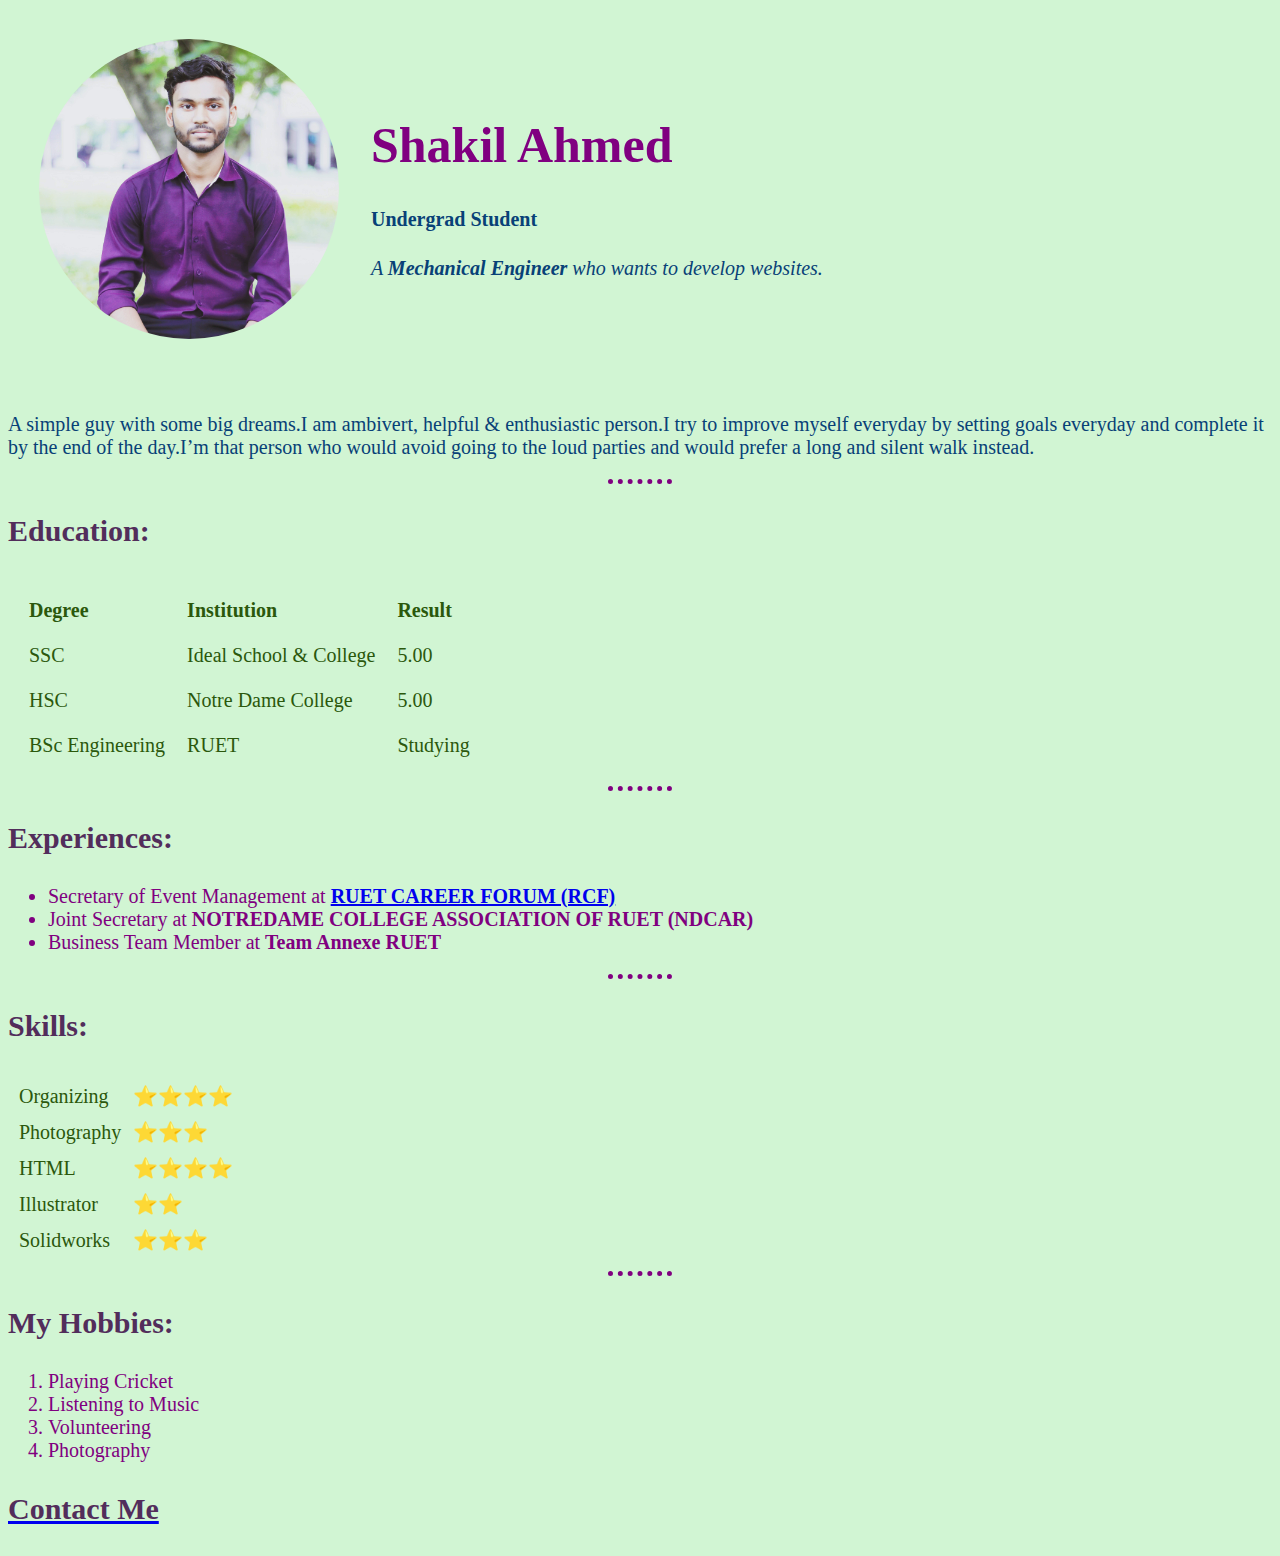
<file: index.html>
<!DOCTYPE html>
<html lang="en" dir="ltr">

<head>
  <meta charset="utf-8">
  <title>Shakil Ahmed-Pesonal Site</title>
  <link rel="stylesheet" href="styles.css">
</head>

<body>
  <table cellspacing="30">
    <tr>
      <td><img src="Ahmed.jpg" alt="Shakil's Profile Picture" width="300" height="300"></td>
      <td>
        <h1>Shakil Ahmed</h1>
        <h4><strong>Undergrad Student</strong></h4>
        <p><em>A <strong>Mechanical Engineer</strong> who wants to develop websites.</em></p>
      </td>
    </tr>
  </table>
  <br />
  <p>
    A simple guy with some big dreams.I am ambivert, helpful & enthusiastic person.I try to improve myself everyday by setting goals everyday and complete it by the end of the day.I’m that person who would avoid going to the loud parties and would
    prefer a long and silent walk instead.
  </p>
  <hr size="2" noshade>
  <h3>Education:</h3>
  <table cellspacing="20">
    <tr>
      <th>Degree</th>
      <th>Institution</th>
      <th>Result</th>
    </tr>
    <tr>
      <td>SSC</td>
      <td>Ideal School & College</td>
      <td>5.00</td>
    </tr>
    <tr>
      <td>HSC</td>
      <td>Notre Dame College</td>
      <td>5.00</td>
    </tr>
    <tr>
      <td>BSc Engineering</td>
      <td>RUET</td>
      <td>Studying</td>
    </tr>
  </table>
  <hr size="2" noshade>
  <h3>Experiences:</h3>
  <ul>
    <li>Secretary of Event Management at <strong><a href="https://www.linkedin.com/company/ruet-career-forum">RUET CAREER FORUM (RCF)</a></strong></li>
    <li>Joint Secretary at <strong>NOTREDAME COLLEGE ASSOCIATION OF RUET (NDCAR)</strong></li>
    <li>Business Team Member at <strong>Team Annexe RUET</strong></li>
  </ul>
  <hr size="2" noshade>
  <h3>Skills:</h3>
  <table cellspacing="10">
    <tr>
      <td>Organizing</td>
      <td>⭐⭐⭐⭐</td>
    </tr>
    <tr>
      <td>Photography</td>
      <td>⭐⭐⭐</td>
    </tr>
    <tr>
      <td>HTML</td>
      <td>⭐⭐⭐⭐</td>
    </tr>
    <tr>
      <td>Illustrator</td>
      <td>⭐⭐</td>
    </tr>
    <tr>
      <td>Solidworks</td>
      <td>⭐⭐⭐</td>
    </tr>
  </table>
  <hr size="2" noshade>
  <h3>My Hobbies:</h3>
  <ol>
    <li>Playing Cricket</li>
    <li>Listening to Music</li>
    <li>Volunteering</li>
    <li>Photography</li>
  </ol>
  <a href="contact.html"><h3>Contact Me</h3></a>
</body>

</html>
</file>
<file: styles.css>
body {
    background-color: #d1f5d3;
  }
  p {
    color: #084177; font-size: 20px;
  }
  table {
color:#2b580c;
text-align: left;
font-size: 20px;
  }
  img {
    border-radius: 100%;
  }
  h1 {
  color: purple; font-size: 50px; font-weight: bold;
  }
  h3 {
    color: #522d5b; font-size: 30px;
  }
  h4 {
    color: #084177; font-size: 20px;
  }

  hr {
    background-color: #d1f5d3;
    border-style: none;
    border-top-style: dotted;
    border-color: purple;
    border-width: 5px;
    width: 5%;
  }
ol {
  font-size: 20px;
  color: purple;
}
ul {
  font-size: 20px;
  color: purple;
}
</file>
